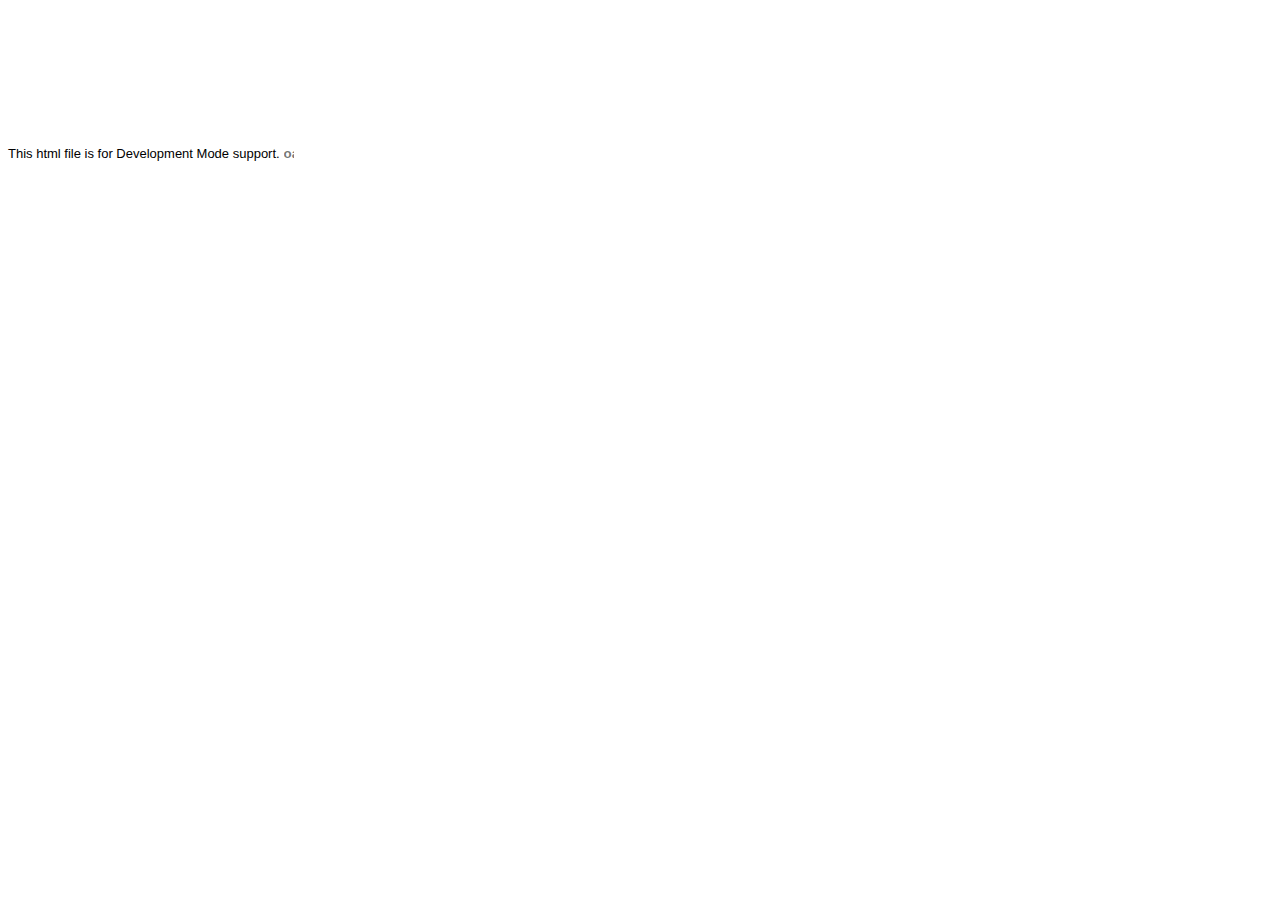
<file: OceanWebGLDemo/war/org.glob3.mobile.OceanWebGLDemo/hosted.html>
<html>
<head><script>
var $wnd = parent;
var $doc = $wnd.document;
var $moduleName, $moduleBase, $entry
,$stats = $wnd.__gwtStatsEvent ? function(a) {return $wnd.__gwtStatsEvent(a);} : null
,$sessionId = $wnd.__gwtStatsSessionId ? $wnd.__gwtStatsSessionId : null;
// Lightweight metrics
if ($stats) {
  var moduleFuncName = location.search.substr(1);
  var moduleFunc = $wnd[moduleFuncName];
  var moduleName = moduleFunc ? moduleFunc.moduleName : "unknown";
  $stats({moduleName:moduleName,sessionId:$sessionId,subSystem:'startup',evtGroup:'moduleStartup',millis:(new Date()).getTime(),type:'moduleEvalStart'});
}
var $hostedHtmlVersion="2.1";

var gwtOnLoad;
var $hosted = "localhost:9997";

function loadIframe(url) {
  var topDoc = window.top.document;

  // create an iframe
  var iframeDiv = topDoc.createElement("div");
  iframeDiv.innerHTML = "<iframe scrolling=no frameborder=0 src='" + url + "'>";
  var iframe = iframeDiv.firstChild;
  
  // mess with the iframe style a little
  var iframeStyle = iframe.style;
  iframeStyle.position = "absolute";
  iframeStyle.borderWidth = "0";
  iframeStyle.left = "0";
  iframeStyle.top = "0";
  iframeStyle.width = "100%";
  iframeStyle.backgroundColor = "#ffffff";
  iframeStyle.zIndex = "1";
  iframeStyle.height = "100%";

  // update the top window's document's body's style
  var hostBodyStyle = window.top.document.body.style; 
  hostBodyStyle.margin = "0";
  hostBodyStyle.height = iframeStyle.height;
  hostBodyStyle.overflow = "hidden";

  // insert the iframe
  topDoc.body.insertBefore(iframe, topDoc.body.firstChild);
}

var ua = navigator.userAgent.toLowerCase();
if (ua.indexOf("gecko") != -1) {
  // install eval wrapper on FF to avoid EvalError problem
  var __eval = window.eval;
  window.eval = function(s) {
    return __eval(s);
  }
}
if (ua.indexOf("chrome") != -1) {
  // work around __gwt_ObjectId appearing in JS objects
  var hop = Object.prototype.hasOwnProperty;
  Object.prototype.hasOwnProperty = function(prop) {
    return prop != "__gwt_ObjectId" && hop.call(this, prop);
  };
  // do the same in our parent as well -- see issue 4486
  // NOTE: this will have to be changed when we support non-iframe-based DevMode 
  var hop2 = parent.Object.prototype.hasOwnProperty;
  parent.Object.prototype.hasOwnProperty = function(prop) {
    return prop != "__gwt_ObjectId" && hop2.call(this, prop);
  };
}

// wrapper to call JS methods, which we need both to be able to supply a
// different this for method lookup and to get the exception back
function __gwt_jsInvoke(thisObj, methodName) {
  try {
    var args = Array.prototype.slice.call(arguments, 2);
    return [0, window[methodName].apply(thisObj, args)];
  } catch (e) {
    return [1, e];
  }
}

var __gwt_javaInvokes = [];
function __gwt_makeJavaInvoke(argCount) {
  return __gwt_javaInvokes[argCount] || __gwt_doMakeJavaInvoke(argCount);
}

function __gwt_doMakeJavaInvoke(argCount) {
  // IE6 won't eval() anonymous functions except as r-values
  var argList = "";
  for (var i = 0; i < argCount; i++) {
    argList += ",p" + i;
  }
  var argListNoComma = argList.substring(1);

  return eval(
    "__gwt_javaInvokes[" + argCount + "] =\n" +
    "  function(thisObj, dispId" + argList + ") {\n" +
    "    var result = __static(dispId, thisObj" + argList + ");\n" +
    "    if (result[0]) {\n" +
    "      throw result[1];\n" +
    "    } else {\n" +
    "      return result[1];\n" +
    "    }\n" +
    "  }\n"
  ); 
}

/*
 * This is used to create tear-offs of Java methods.  Each function corresponds
 * to exactly one dispId, and also embeds the argument count.  We get the "this"
 * value from the context in which the function is being executed.
 * Function-object identity is preserved by caching in a sparse array.
 */
var __gwt_tearOffs = [];
var __gwt_tearOffGenerators = [];
function __gwt_makeTearOff(proxy, dispId, argCount) {
  return __gwt_tearOffs[dispId] || __gwt_doMakeTearOff(dispId, argCount);
}

function __gwt_doMakeTearOff(dispId, argCount) {
  return __gwt_tearOffs[dispId] = 
      (__gwt_tearOffGenerators[argCount] || __gwt_doMakeTearOffGenerator(argCount))(dispId);
}

function __gwt_doMakeTearOffGenerator(argCount) {
  // IE6 won't eval() anonymous functions except as r-values
  var argList = "";
  for (var i = 0; i < argCount; i++) {
    argList += ",p" + i;
  }
  var argListNoComma = argList.substring(1);

  return eval(
    "__gwt_tearOffGenerators[" + argCount + "] =\n" +
    "  function(dispId) {\n" +
    "    return function(" + argListNoComma + ") {\n" +
    "      var result = __static(dispId, this" + argList + ");\n" +
    "      if (result[0]) {\n" +
    "        throw result[1];\n" +
    "      } else {\n" +
    "        return result[1];\n" +
    "      }\n" +
    "    }\n" +
    "  }\n"
  ); 
}

function __gwt_makeResult(isException, result) {
  return [isException, result];
}

function __gwt_disconnected() {
  // Prevent double-invocation.
  window.__gwt_disconnected = new Function();
  // Do it in a timeout so we can be sure we have a clean stack.
  window.setTimeout(__gwt_disconnected_impl, 1);
}

function __gwt_disconnected_impl() {
  __gwt_displayGlassMessage('GWT Code Server Disconnected',
      'Most likely, you closed GWT Development Mode. Or, you might have lost '
      + 'network connectivity. To fix this, try restarting GWT Development Mode and '
      + 'refresh this page.');
}

// Keep track of z-index to allow layering of multiple glass messages
var __gwt_glassMessageZIndex = 2147483647;

// Note this method is also used by ModuleSpace.java
function __gwt_displayGlassMessage(summary, details) {
  var topWin = window.top;
  var topDoc = topWin.document;
  var outer = topDoc.createElement("div");
  // Do not insert whitespace or outer.firstChild will get a text node.
  outer.innerHTML = 
    '<div style="position:absolute;z-index:' + __gwt_glassMessageZIndex-- +
    ';left:50px;top:50px;width:600px;color:#FFF;font-family:verdana;text-align:left;">' +
    '<div style="font-size:30px;font-weight:bold;">' + summary + '</div>' +
    '<div style="font-size:15px;">' + details + '</div>' +
    '</div>' +
    '<div style="position:absolute;z-index:' + __gwt_glassMessageZIndex-- +
    ';left:0px;top:0px;right:0px;bottom:0px;filter:alpha(opacity=60);opacity:0.6;background-color:#000;"></div>'
  ;
  topDoc.body.appendChild(outer);
  var glass = outer.firstChild;
  var glassStyle = glass.style;

  // Scroll to the top and remove scrollbars.
  topWin.scrollTo(0, 0);
  if (topDoc.compatMode == "BackCompat") {
    topDoc.body.style["overflow"] = "hidden";
  } else {
    topDoc.documentElement.style["overflow"] = "hidden";
  }

  // Steal focus.
  glass.focus();

  if ((navigator.userAgent.indexOf("MSIE") >= 0) && (topDoc.compatMode == "BackCompat")) {
    // IE quirks mode doesn't support right/bottom, but does support this.
    glassStyle.width = "125%";
    glassStyle.height = "100%";
  } else if (navigator.userAgent.indexOf("MSIE 6") >= 0) {
    // IE6 doesn't have a real standards mode, so we have to use hacks.
    glassStyle.width = "125%"; // Get past scroll bar area.
    // Nasty CSS; onresize would be better but the outer window won't let us add a listener IE.
    glassStyle.setExpression("height", "document.documentElement.clientHeight");
  }

  $doc.title = summary + " [" + $doc.title + "]";
}

function findPluginObject() {
  try {
    return document.getElementById('pluginObject');
  } catch (e) {
    return null;
  }
}

function findPluginEmbed() {
  try {
    return document.getElementById('pluginEmbed')
  } catch (e) {
    return null;
  }
}

function findPluginXPCOM() {
  try {
    return __gwt_HostedModePlugin;
  } catch (e) {
    return null;
  }
}

gwtOnLoad = function(errFn, modName, modBase){
  $moduleName = modName;
  $moduleBase = modBase;

  // Note that the order is important
  var pluginFinders = [
    findPluginXPCOM,
    findPluginObject,
    findPluginEmbed,
  ];
  var topWin = window.top;
  var url = topWin.location.href;
  if (!topWin.__gwt_SessionID) {
    var ASCII_EXCLAMATION = 33;
    var ASCII_TILDE = 126;
    var chars = [];
    for (var i = 0; i < 16; ++i) {
      chars.push(Math.floor(ASCII_EXCLAMATION
          + Math.random() * (ASCII_TILDE - ASCII_EXCLAMATION + 1)));
    }
    topWin.__gwt_SessionID = String.fromCharCode.apply(null, chars);
  }
  var plugin = null;
  for (var i = 0; i < pluginFinders.length; ++i) {
    try {
      var maybePlugin = pluginFinders[i]();
      if (maybePlugin != null && maybePlugin.init(window)) {
        plugin = maybePlugin;
        break;
      }
    } catch (e) {
    }
  }
  if (!plugin) {
    // try searching for a v1 plugin for backwards compatibility
    var found = false;
    for (var i = 0; i < pluginFinders.length; ++i) {
      try {
        plugin = pluginFinders[i]();
        if (plugin != null && plugin.connect($hosted, $moduleName, window)) {
          return;
        }
      } catch (e) {
      }
    }
    loadIframe("http://gwt.google.com/missing-plugin");
  } else {
    if (plugin.connect(url, topWin.__gwt_SessionID, $hosted, $moduleName,
        $hostedHtmlVersion)) {
      window.onUnload = function() {
        try {
          // wrap in try/catch since plugins are not required to supply this
          plugin.disconnect();
        } catch (e) {
        }
      };
    } else {
      if (errFn) {
        errFn(modName);
      } else {
        __gwt_displayGlassMessage(
            "Plugin failed to connect to Development Mode server at " + simpleEscape($hosted),
            "Follow the troubleshooting instructions at "
            + "<a href='http://code.google.com/p/google-web-toolkit/wiki/TroubleshootingOOPHM'>"
            + "http://code.google.com/p/google-web-toolkit/wiki/TroubleshootingOOPHM</a>");
      }
    }
  }
}

function simpleEscape(originalString) {
  return originalString.replace(/&/g,"&amp;")
    .replace(/</g,"&lt;")
    .replace(/>/g,"&gt;")
    .replace(/\'/g, "&#39;")
    .replace(/\"/g,"&quot;");
}

window.onunload = function() {
};

// Lightweight metrics
window.fireOnModuleLoadStart = function(className) {
  $stats && $stats({moduleName:$moduleName, sessionId:$sessionId, subSystem:'startup', evtGroup:'moduleStartup', millis:(new Date()).getTime(), type:'onModuleLoadStart', className:className});
};

window.__gwt_module_id = 0;
</script></head>
<body>
<font face='arial' size='-1'>This html file is for Development Mode support.</font>
<script><!--
// Lightweight metrics
$stats && $stats({moduleName:$moduleName, sessionId:$sessionId, subSystem:'startup', evtGroup:'moduleStartup', millis:(new Date()).getTime(), type:'moduleEvalEnd'});

// OOPHM currently only supports IFrameLinker
var query = parent.location.search;
if (!findPluginXPCOM()) {
  document.write('<embed id="pluginEmbed" type="application/x-gwt-hosted-mode" width="10" height="10">');
  document.write('</embed>');
  document.write('<object id="pluginObject" CLASSID="CLSID:1D6156B6-002B-49E7-B5CA-C138FB843B4E">');
  document.write('</object>');
}

// look for the old query parameter if we don't find the new one
var idx = query.indexOf("gwt.codesvr=");
if (idx >= 0) {
  idx += 12;  // "gwt.codesvr=".length() == 12
} else {
  idx = query.indexOf("gwt.hosted=");
  if (idx >= 0) {
    idx += 11;  // "gwt.hosted=".length() == 11
  }
}
if (idx >= 0) {
  var amp = query.indexOf("&", idx);
  if (amp >= 0) {
    $hosted = query.substring(idx, amp);
  } else {
    $hosted = query.substring(idx);
  }

  // According to RFC 3986, some of this component's characters (e.g., ':')
  // are reserved and *may* be escaped.
  $hosted = decodeURIComponent($hosted);
}

query = window.location.search.substring(1);
if (query && $wnd[query]) setTimeout($wnd[query].onScriptLoad, 1);
--></script></body></html>
</file>
